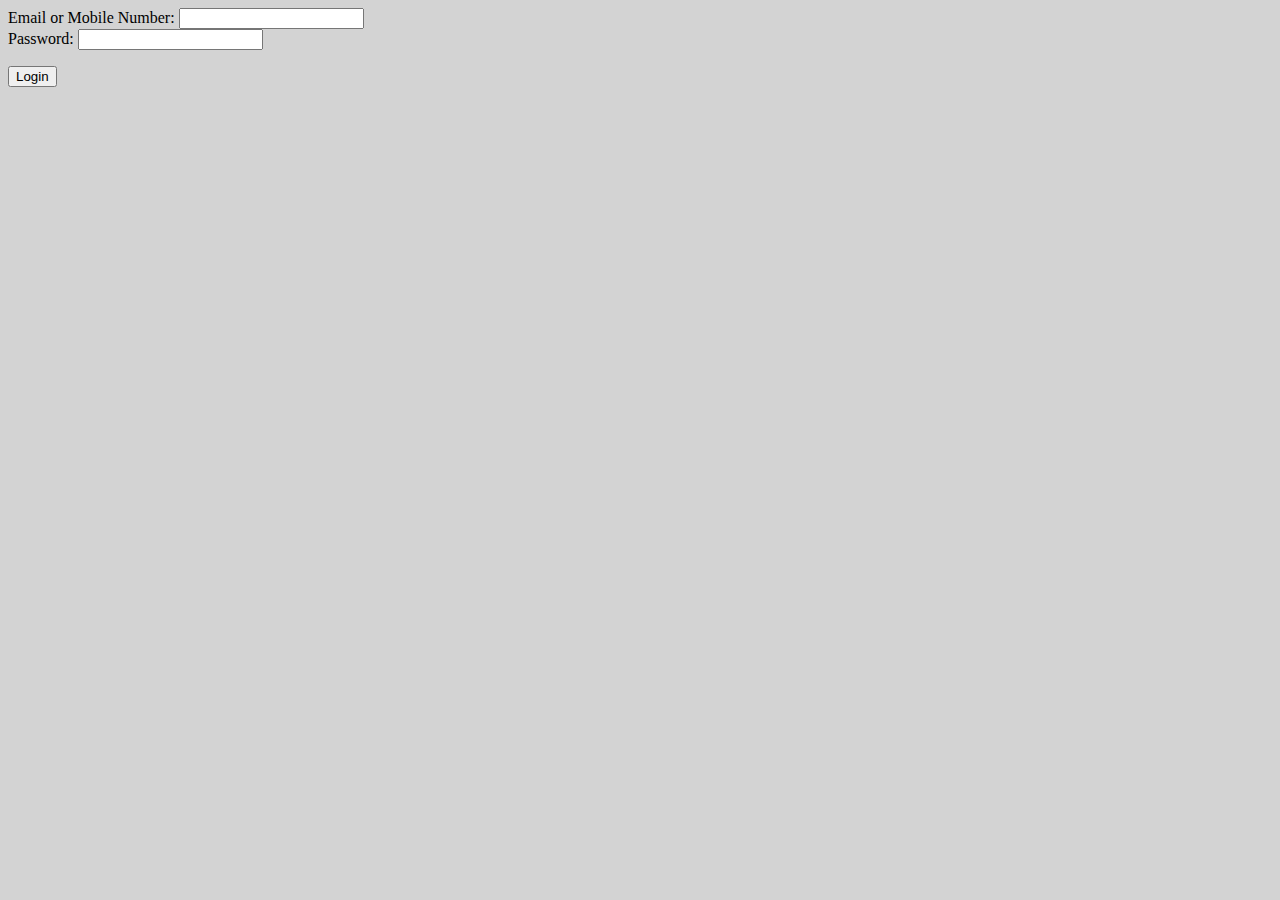
<file: templates/login.html>
<!DOCTYPE html>
<html>

<head>
    <title>My first web page</title>

    <style type="text/css">
        body {
           background-color: lightgray;
        }
        th {
           text-align: left;
        }
        p {
<!--           background-image: url("background 1.jpg");-->
        }       
    </style>
</head>

<body>
    <!-- Below is the form dicussed in the PDF for this task. Nothing will
        happen at this stage when you submit this form in the browser. Remember that HTML only 
        tells the browser what to display. You can't use HTML to write code that performs logic!
        You will soon learn to write code using JavaScript. Then you will be able to write the code 
        that handles the logic of what you want to do with the information that the user enters into 
        a form.-->

    <form action="result.html" method="GET">

        <label>Email or Mobile Number:</label>
        <input type="text"><br>
        <label>Password:</label>
        <input type="text"><br>

        <p>
        <input type="submit" value="Login" <a ref="result"</a>
        </p>

    </form>
</body>

</html>
</file>
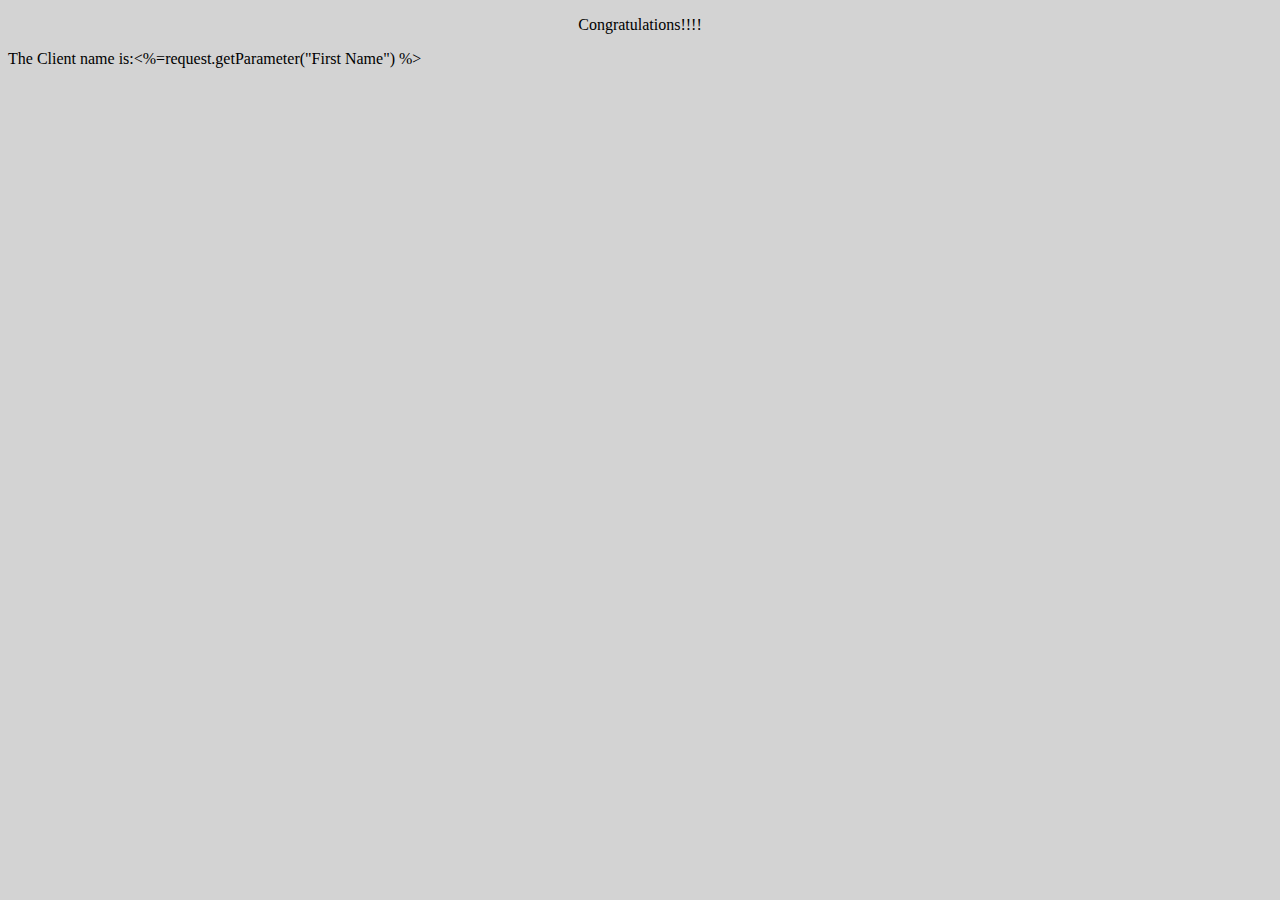
<file: templates/result.html>
<!DOCTYPE html>
<html>

<head>
    <title>Results web page</title>

    <style type="text/css">
        body {
           background-color: lightgray;
        }
        th {
           text-align: left;
        }
        p {
<!--           background-image: url("background 1.jpg");-->
        }       
    </style>

</head>

<body>
  
    <!-- Below is the form dicussed in the PDF for this task. Nothing will
        happen at this stage when you submit this form in the browser. Remember that HTML only 
        tells the browser what to display. You can't use HTML to write code that performs logic!
        You will soon learn to write code using JavaScript. Then you will be able to write the code 
        that handles the logic of what you want to do with the information that the user enters into 
        a form.-->
    <p>
      <center>Congratulations!!!!</center>

    </p>

    <p>The Client name is:<%=request.getParameter("First Name") %></p>
</body>
</body>

</html>
</file>
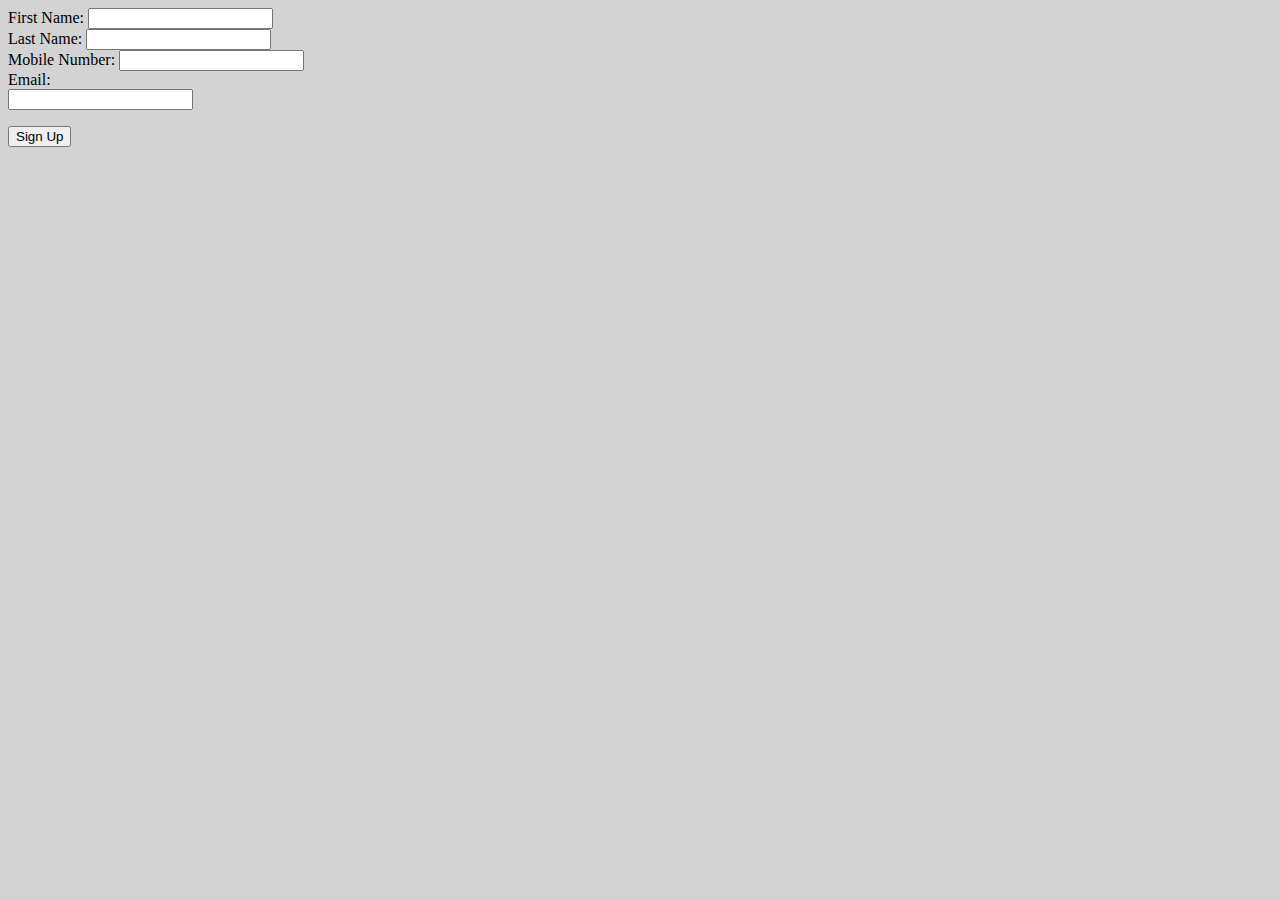
<file: templates/signup.html>
<!DOCTYPE html>
<html>

<head>
    <title>My first web page</title>

    <style type="text/css">
        body {
           background-color: lightgray;
        }
        th {
           text-align: left;
        }
        p {
<!--           background-image: url("background 1.jpg");-->
        }       
    </style>
</head>

<body>
    <!-- Below is the form dicussed in the PDF for this task. Nothing will
        happen at this stage when you submit this form in the browser. Remember that HTML only 
        tells the browser what to display. You can't use HTML to write code that performs logic!
        You will soon learn to write code using JavaScript. Then you will be able to write the code 
        that handles the logic of what you want to do with the information that the user enters into 
        a form.-->

    <form action="result.html" method="GET">

        <label>First Name:</label>
        <input type="text"><br>
        <label>Last Name:</label>
        <input type="text"><br>
        <label>Mobile Number:</label>
        <input type="integer"><br>

        <label>Email:</label><br>
        <input type="email"><br>

        <p>        
        <input type="submit" value="Sign Up" <a href="result"</a>  
        </p>

<!--        <p class="lead"></p>     -->


    </form>
</body>

</html>
</file>
